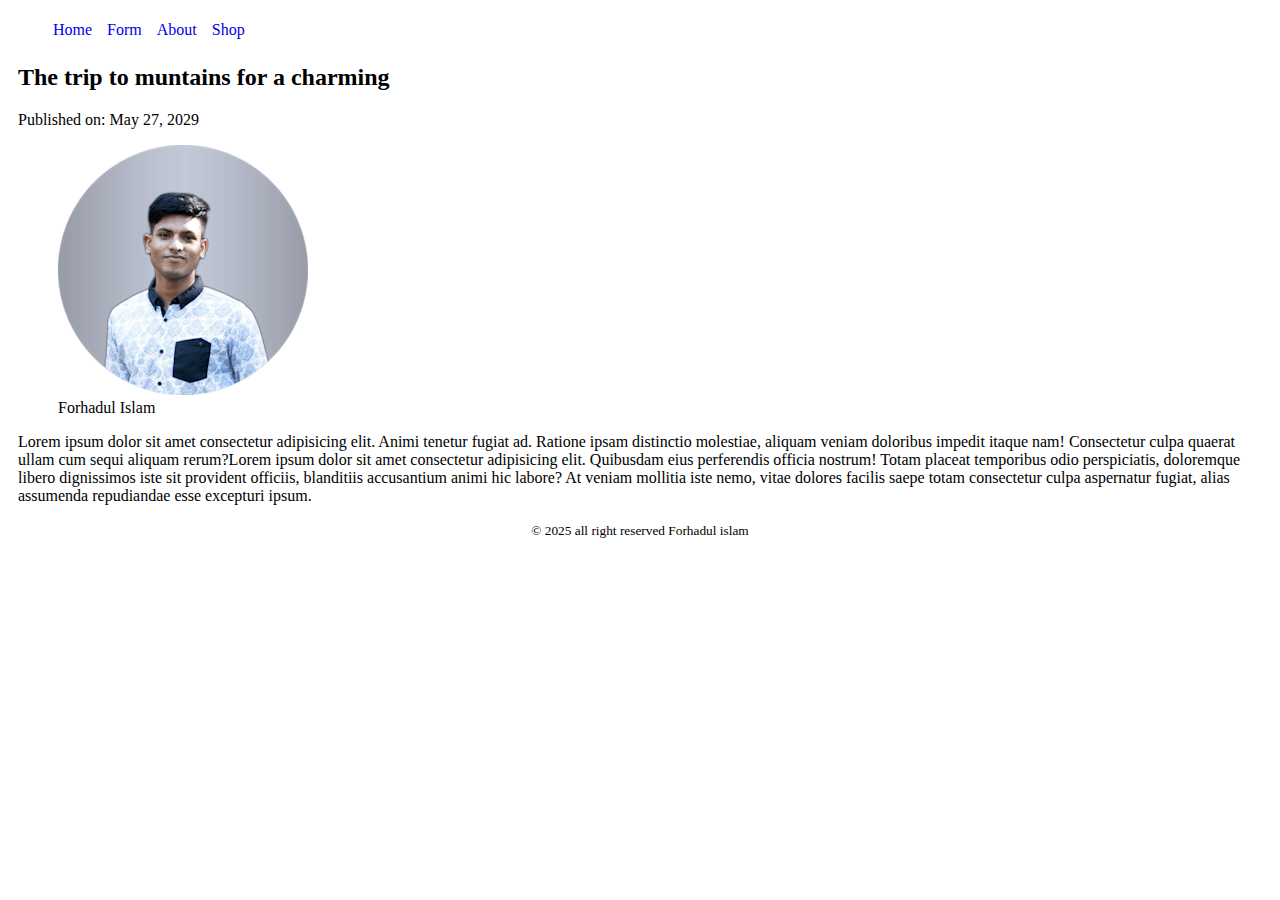
<file: index.html>
<!DOCTYPE html>
<html lang="en">
  <head>
    <meta charset="UTF-8" />
    <meta name="viewport" content="width=device-width, initial-scale=1.0" />
    <title>MY Fist Project</title>
    <link rel="stylesheet" href="styles/style.css">
    <link rel="stylesheet" href="styles/nav.css">
  </head>
  <body>

   
    <header>

     
      <nav>
        <ul>
          <li><a href="#">Home</a></li>
          <li><a href="form.html">Form</a></li>
          <li><a href="#">About</a></li>
          <li><a href="#">Shop</a></li>
        </ul>
      </nav>


    </header>

    <main>


      <article>
        <header>
          <h2>The trip to muntains for a charming</h2>
          <p>Published on: <time datetime="2029-05-27">May 27, 2029</time></p>
        </header>
        <figure>
          <img src="images/forhad pic'.png" alt="forhad">
          <figcaption>Forhadul Islam</figcaption>
        </figure>

        <p>Lorem ipsum dolor sit amet consectetur adipisicing elit. Animi tenetur fugiat ad. Ratione ipsam distinctio molestiae, aliquam veniam doloribus impedit itaque nam! Consectetur culpa quaerat ullam cum sequi aliquam rerum?Lorem ipsum dolor sit amet consectetur adipisicing elit. Quibusdam eius perferendis officia nostrum! Totam placeat temporibus odio perspiciatis, doloremque libero dignissimos iste sit provident officiis, blanditiis accusantium animi hic labore? At veniam mollitia iste nemo, vitae dolores facilis saepe totam consectetur culpa aspernatur fugiat, alias assumenda repudiandae esse excepturi ipsum.</p>

      </article>

     

    </main>

    <footer>
      <p> <small>&copy; 2025 all right reserved Forhadul islam</small></p>

    </footer>


    
    
  </body>
</html>
</file>
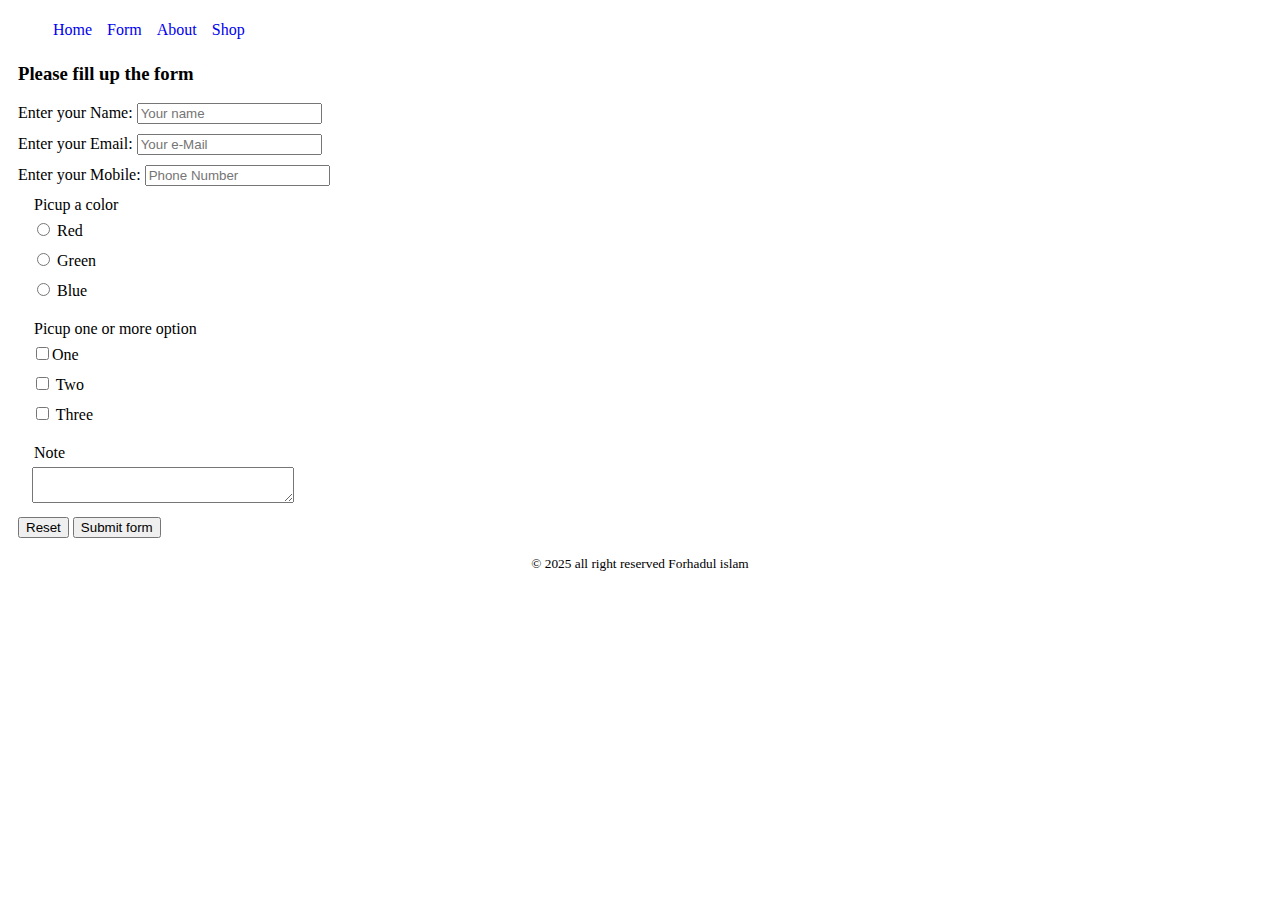
<file: form.html>
<!DOCTYPE html>
<html lang="en">
<head>
    <meta charset="UTF-8">
    <meta name="viewport" content="width=device-width, initial-scale=1.0">
    <link rel="stylesheet" href="styles/nav.css">
    <link rel="stylesheet" href="styles/style.css">
    <title>Document</title>
    
</head>
<body>

    <header>

      <nav>
        <ul>
          <li><a href="index.html">Home</a></li>
          <li><a href="form.html">Form</a></li>
          <li><a href="#">About</a></li>
          <li><a href="#">Shop</a></li>
        </ul>
      </nav>
  
  
      </header>
  
      <main>
  
        <section>
          <h3>Please fill up the form</h3>
          <form action="">
            <label for="">
              Enter your Name: <input type="text" name="name" placeholder="Your name" id="">
            </label>
  
            <label for="">
              Enter your Email: <input type="email" name="email" placeholder="Your e-Mail" id="">
            </label>
  
            <label for="">
              Enter your Mobile: <input type="number" name="number" placeholder="Phone Number" id="">
            </label>
  
            <fieldset>
              <legend>Picup a color</legend>
              <label for="">
                <input type="radio" name="color" id="">
                Red
              </label>
              <label for="">
                <input type="radio" name="color" id="">
                Green
              </label>
              <label for="Blue">
                <input type="radio" name="color" id="">
                Blue
              </label>
            </fieldset>
  
            <fieldset>
              <legend>Picup one or more option</legend>
              <label for="">
                <input type="checkbox" name="" id="">One
              </label>
              <label for="">
                <input type="checkbox" name="" id="">
                Two
              </label>
              <label for="">
                <input type="checkbox" name="" id="">
                Three
              </label>
            </fieldset>
  
            <fieldset>
              <legend>Note</legend>
              <textarea name="" id="" cols="30" rows="2"></textarea>
            </fieldset>
  
            <input type="reset" value="Reset">
            <input type="submit" value="Submit form">
  
  
          </form>
        </section>
  
      </main>
  
      <footer>
        <p> <small>&copy; 2025 all right reserved Forhadul islam</small></p>
  
      </footer>
    
</body>
</html>
</file>
<file: styles/style.css>
footer{
    text-align: center;
}
label{
    display: block;
    margin-bottom: 10px;
}
fieldset{
    border: none;
}
main{
    margin-left: 10px;
}
</file>
<file: styles/nav.css>
nav > ul{
    display: flex;
}
nav li{
    list-style: none;
    margin-right: 5px;
    padding: 5px;
}
nav li a{
    text-decoration: none;
    
}
nav li:hover{
    background-color: lightgray;
}
</file>
